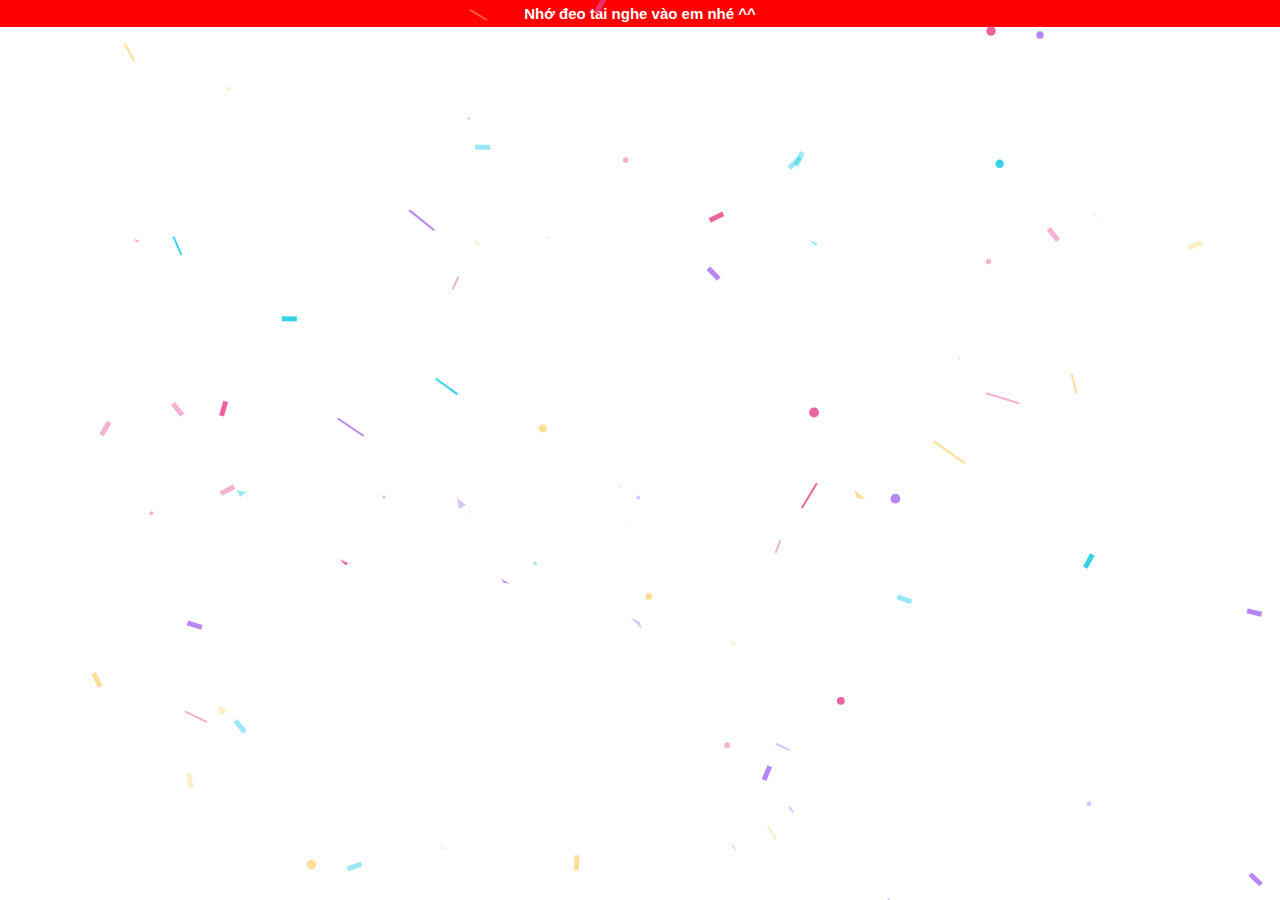
<file: index.html>
<!DOCTYPE html>
<html>

<head>
  <meta charset="utf-8" />
  <meta name="viewport" content="width=device-width" />
  <title>Happy Birthday!</title>

  <link rel="stylesheet" href="styles/flexbox-center-container.css" media="all">
  <link rel="stylesheet" href="styles/system-fonts.css" media="all">
  <link rel="stylesheet" href="styles/style.css" media="all">
  <style>
    #warningHeadphone {
      position: absolute;
      top: 0px;
      background-color: red;
      color: white;
      padding: 5px;
      font-size: 15px;
      font-weight: bold;
      text-align: center;
      width: 100%;
    }
  </style>
</head>

<body>
  <div id="warningHeadphone">Nhớ đeo tai nghe vào em nhé ^^</div>
  <canvas id=c></canvas>
  <canvas id="confetti"></canvas>
  <div class="container" id="count">
    <h1 id="head">Countdown to your birthday:</h1>
    <ul>
      <li><span id="day"></span>days</li>
      <li><span id="hour"></span>hours</li>
      <li><span id="minute"></span>minutes</li>
      <li><span id="second"></span>seconds</li>
    </ul>
  </div>
  <div id="merrywrap">
    <canvas id="snowfall"></canvas>
    <div class="giftbox">
      <div class="cover">
        <div></div>
      </div>
      <div class="box"></div>
    </div>
  </div>
    <button id="next-gift" style="display: none;">Next gift</div>
      <audio style="display: none;" id="autoplay" controls 🔃>
        <source src="./HappyBirthdayPianoVersion-Instrumen_yknt.mp3">
      </audio>
</body>
<script src="https://code.jquery.com/jquery-3.3.1.slim.min.js" integrity="sha384-q8i/X+965DzO0rT7abK41JStQIAqVgRVzpbzo5smXKp4YfRvH+8abtTE1Pi6jizo" crossorigin="anonymous"></script>
<script src="scripts/confetti.min.js" charset="utf-8"></script>
<script src="scripts/index.js" charset="utf-8"></script>
<script>
  

</script>

</html>
</file>
<file: styles/flexbox-center-container.css>
html, body {
  height: 100%;
  margin: 0;
}

body {
  -webkit-box-align: center;
  -ms-flex-align: center;
  align-items: center;
  display: -webkit-box;
  display: -ms-flexbox;
  display: flex;
}

.container {
  margin: 0 auto;
}
</file>
<file: styles/system-fonts.css>
body {
  font-family: -apple-system, 
    BlinkMacSystemFont, 
    "Segoe UI", 
    Roboto, 
    Oxygen-Sans, 
    Ubuntu, 
    Cantarell, 
    "Helvetica Neue", 
    sans-serif;
}
</file>
<file: styles/style.css>
* {
  box-sizing: border-box;
  margin: 0;
  padding: 0;
}
canvas {
  position: absolute;
  top: 0;
  left: 0;
}
body {
  background: #ffffff;
  overflow: hidden;
}
.container {
  color: rgba(55, 59, 65, 0.8);
  font-family: Helvetica, sans-serif;
  font-weight: lighter;
  text-align: center;
}

h1 {
  font-weight: normal;
}
li {
  display: inline-block;
  font-size: 1.5em;
  list-style-type: none;
  padding: 1em;
  text-transform: uppercase;
}
li span {
  display: block;
  font-size: 4.5rem;
}
.merrywrap {
  /* position: absolute; */
  /* right: 40px;
  left: 40px;
  bottom: 80px;
  top: 40px; */
}
.giftbox {
  position: absolute;
  width: 200px;
  height: 150px;
  left: 50%;
  margin-left: -100px;
  bottom: 10px;
  z-index: 10;
}
.giftbox > div {
  background: #F64747;
  position: absolute;
  box-shadow: 5px 10px 18px rgba(0, 0, 0, 0.4);
}
.giftbox > div:after, .giftbox > div:before {
  position: absolute;
  content: "";
  top: 0;
}
.giftbox:after {
  position: absolute;
  color: #fff;
  width: 100%;
  content: attr(data-content);
  left: 0;
  bottom: 0;
  font-size: 22px;
  text-align: center;
  transform: rotate(-20deg);
  transform-origin: 0 0;
  white-space: pre;
}
.giftbox .cover {
  width: 100%;
  top: 0;
  left: 0;
  height: 25%;
  z-index: 2;
}
.giftbox .cover:before {
  position: absolute;
  height: 100%;
  left: 50%;
  width: 50px;
  transform: translateX(-50%);
  background: #2C3E50;
}
.giftbox .cover > div {
  position: absolute;
  width: 50px;
  height: 50px;
  left: 50%;
  top: -50px;
  transform: translateX(-50%);
}
.giftbox .cover > div:before, .giftbox .cover > div:after {
  position: absolute;
  left: 0;
  top: 0;
  width: 100%;
  height: 100%;
  content: "";
  box-shadow: inset 0 0 0 15px #2C3E50;
  border-radius: 30px;
  transform-origin: 50% 100%;
}
.giftbox .cover > div:before {
  transform: translateX(-45%) skewY(40deg);
}
.giftbox .cover > div:after {
  transform: translateX(45%) skewY(-40deg);
}
.giftbox .box {
  right: 5%;
  left: 5%;
  height: 80%;
  bottom: 0;
}
.giftbox .box:before {
  width: 50px;
  height: 100%;
  left: 50%;
  transform: translateX(-50%);
  background: #2C3E50;
}
.giftbox .box:after {
  width: 100%;
  height: 30px;
  background: rgba(0, 0, 0, 0);
}
.step-1 .giftbox {
  animation: wobble 0.5s linear infinite forwards;
}
.step-1 .cover {
  animation: wobble 0.5s linear infinite 5s forwards;
}
.step-1 .icons .row span {
  opacity: 1;
}
.step-2 .giftbox:after {
  opacity: 0;
}
.step-3 .giftbox, .step-4 .giftbox {
  opacity: 0;
  z-index: 1;
}
.step-3 .giftbox:after, .step-4 .giftbox:after {
  opacity: 0;
}
.step-2 .giftbox .cover {
  animation: flyUp 2s ease-in forwards;
}
.step-2 .giftbox .box {
  animation: flyDown 2s ease-in 0.05s forwards;
}
@keyframes wobble {
  25% {
      transform: rotate(4deg);
 }
  75% {
      transform: rotate(-2deg);
 }
}
@keyframes flyUp {
  75% {
      opacity: 1;
 }
  100% {
      transform: translateY(-1000px) rotate(20deg);
      opacity: 0;
 }
}
@keyframes flyDown {
  75% {
      opacity: 1;
 }
  100% {
      transform: translateY(100%);
      opacity: 0;
 }
}

.btn-next-gift {
  position: absolute;
}
</file>
